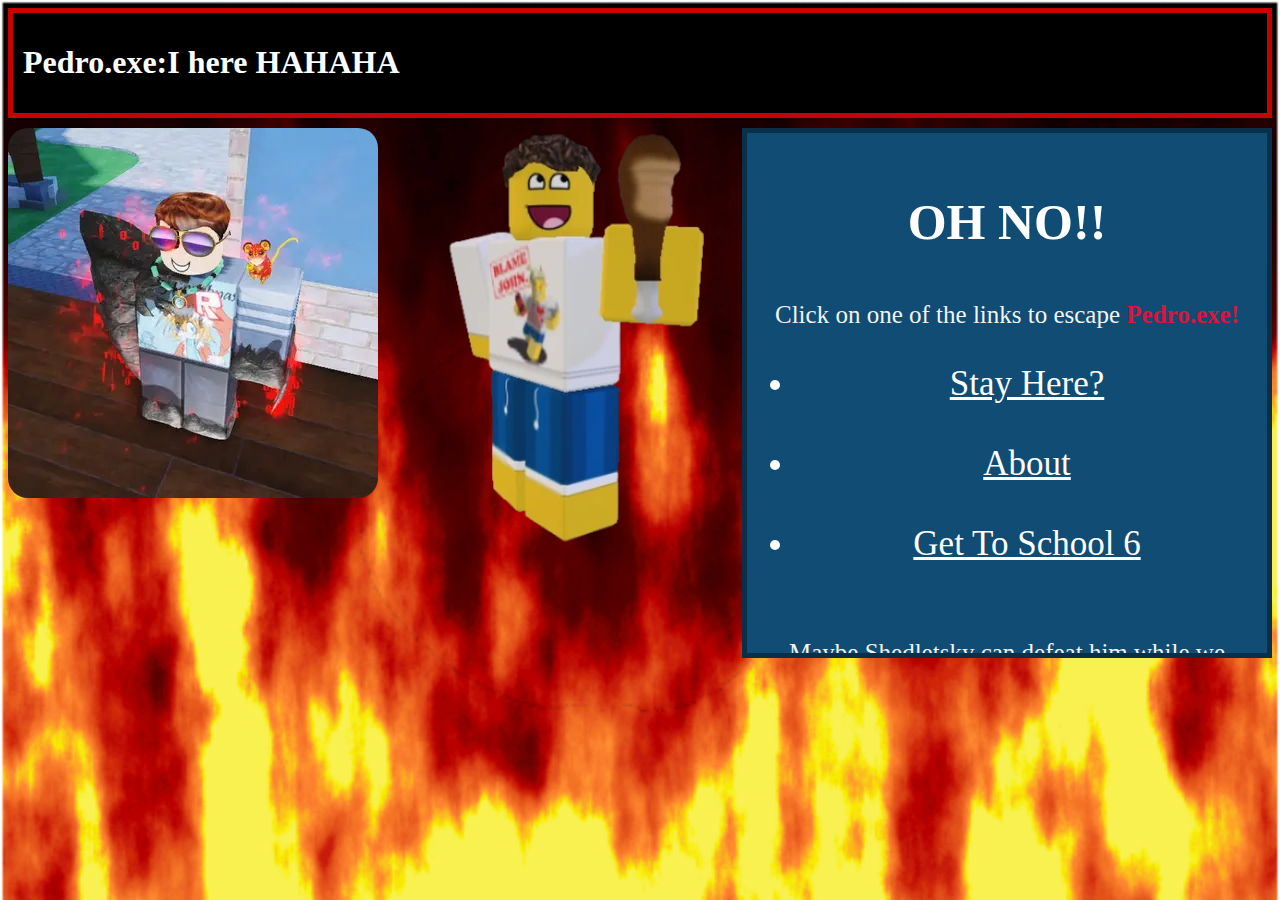
<file: index.html>
<!DOCTYPE html>
<html lang="en">
<head>
    <style>
        body {
            background-image: url("img/fire.gif");
            background-repeat: no-repeat;
            background-size:cover;
        }
        
    </style>
    
    <meta charset="UTF-8">
    <meta name="viewport" content="width=device-width, initial-scale=1.0">
    <title>Pedro.exe</title>
    <link rel="stylesheet" href="css/new.css">
</head>
<body>
    <header>
        <h1>Pedro.exe:I here HAHAHA</h1>
    </header>
    <img src="img/exe.webp" alt="Evil Pedro">
    <article>
        <h3>OH NO!!</h3>
        <p>Click on one of the links to escape 
            <span style="color: crimson;font-weight: bold">Pedro.exe!</span></p>
            <div>
            <nav>
            <ul>
                <li><a href="index.html">Stay Here?</a></li> <br>
                
                <li><a href="about.html">About</a></li><br>
                
                <li><a href="game/index.html">Get To School 6</a></li><br>
            </ul>
            <p>Maybe Shedletsky can defeat him while we escape! QUICKLY, RUN!!!</p>
        </nav>
        </div>
    </article>
    <img src="img/Epicshedletsky.webp" alt="Wielder of the 7 SFOTH swords.">
    </body>
</file>
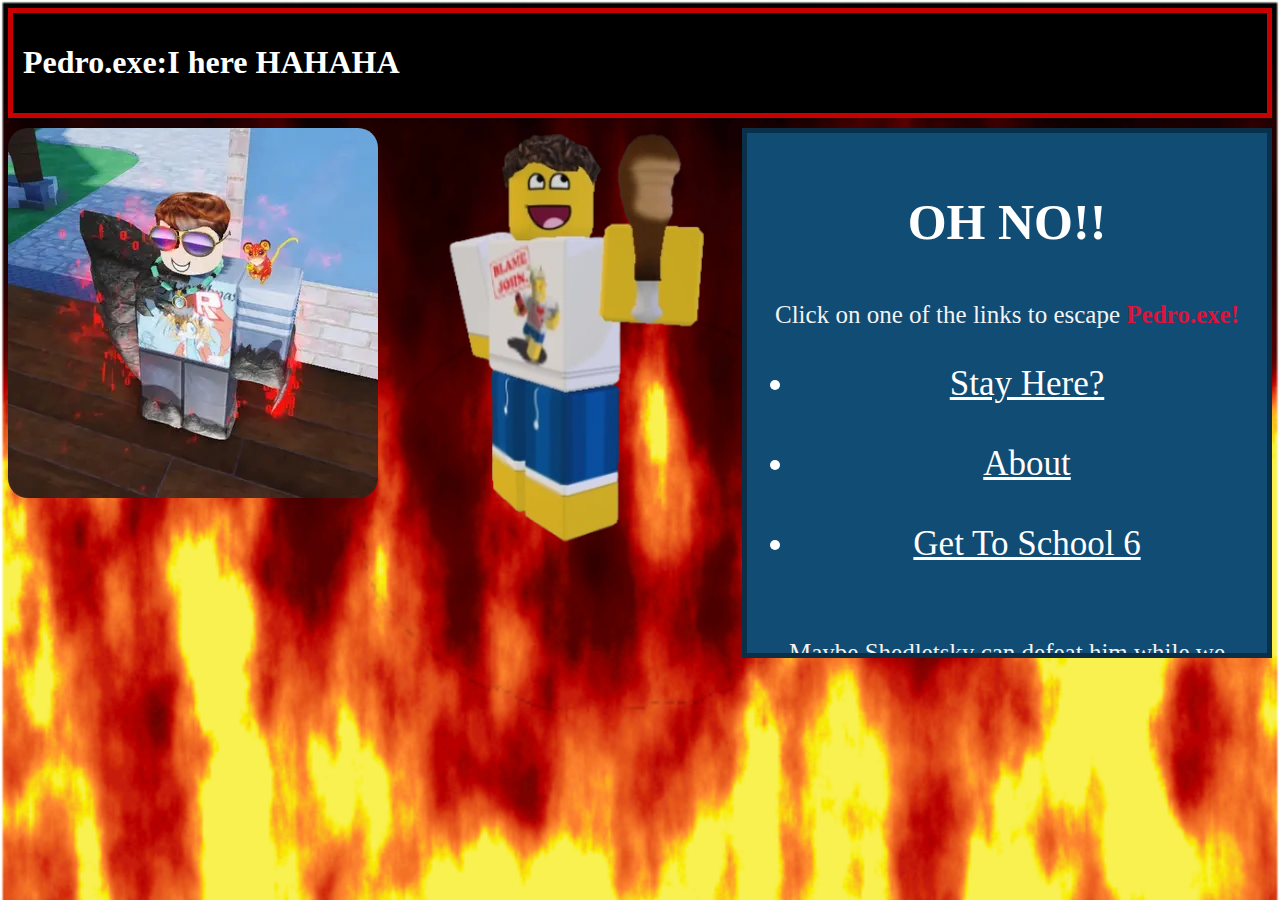
<file: css/index.html>
<!DOCTYPE html>
<html lang="en">
<head>
    <style>
        body {
            background-image: url("img/fire.gif");
            background-repeat: no-repeat;
            background-size:cover;
        }
        
    </style>
    
    <meta charset="UTF-8">
    <meta name="viewport" content="width=device-width, initial-scale=1.0">
    <title>Pedro.exe</title>
    <link rel="stylesheet" href="css/new.css">
</head>
<body>
    <header>
        <h1>Pedro.exe:I here HAHAHA</h1>
    </header>
    <img src="img/exe.webp" alt="Evil Pedro">
    <article>
        <h3>OH NO!!</h3>
        <p>Click on one of the links to escape 
            <span style="color: crimson;font-weight: bold">Pedro.exe!</span></p>
            <div>
            <nav>
            <ul>
                <li><a href="index.html">Stay Here?</a></li> <br>
                
                <li><a href="about.html">About</a></li><br>
                
                <li><a href="game/gettoschool6/index.html">Get To School 6</a></li><br>
            </ul>
            <p>Maybe Shedletsky can defeat him while we escape! QUICKLY, RUN!!!</p>
        </nav>
        </div>
    </article>
    <img src="img/Epicshedletsky.webp" alt="Wielder of the 7 SFOTH swords.">
    </body>
</file>
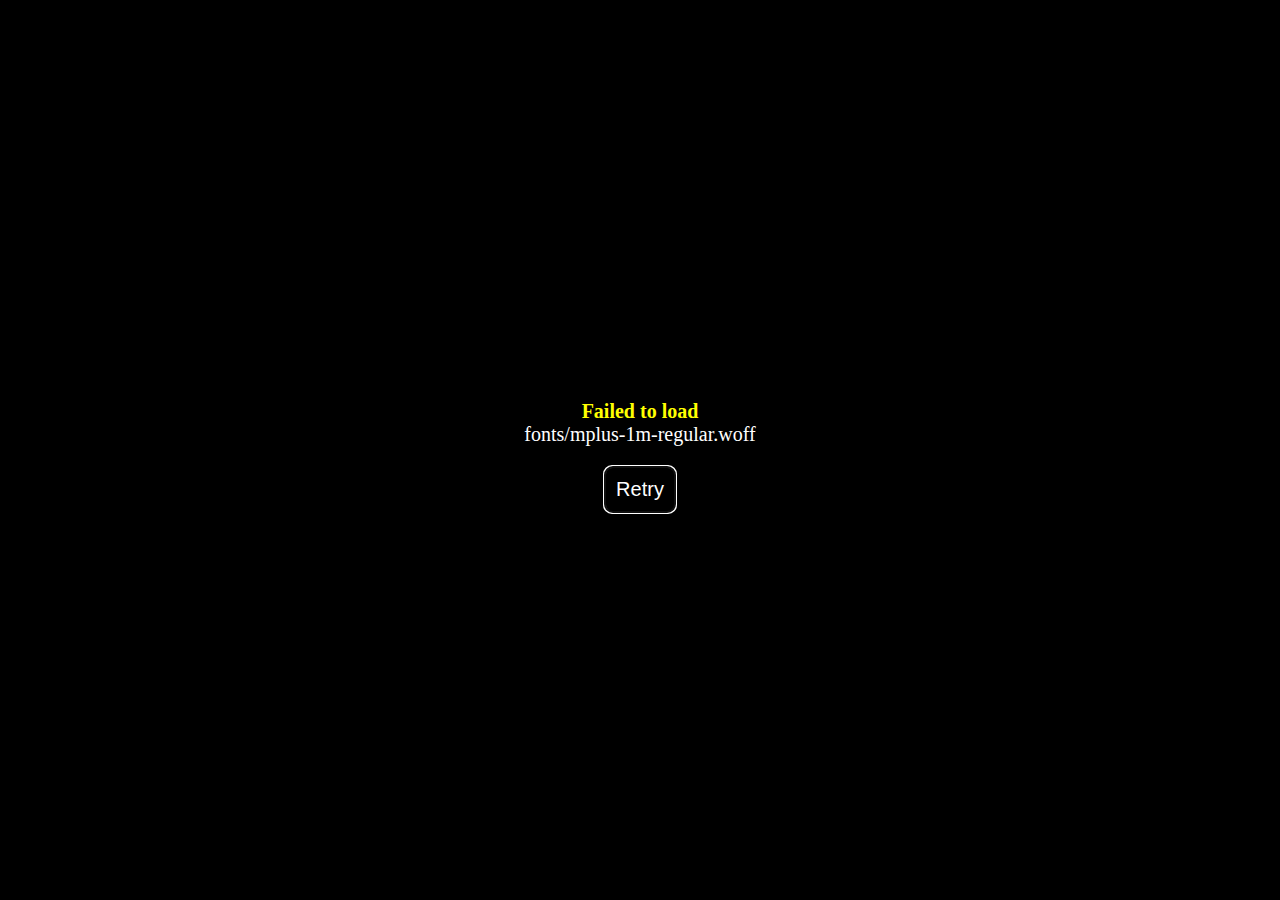
<file: game/index.html>
<!DOCTYPE html>
<html>
    <head>
        <meta charset="UTF-8">
        <meta name="apple-mobile-web-app-capable" content="yes">
        <meta name="apple-mobile-web-app-status-bar-style" content="black-translucent">
        <meta name="viewport" content="user-scalable=no">
        <link rel="icon" href="icon/icon.png" type="image/png">
        <link rel="apple-touch-icon" href="icon/icon.png">
        <link rel="stylesheet" type="text/css" href="css/game.css">
        <title>Get To School 6</title>
    </head>
    <body style="background-color: black">
        <script type="text/javascript" src="js/main.js"></script>
    </body>
</html>
</file>
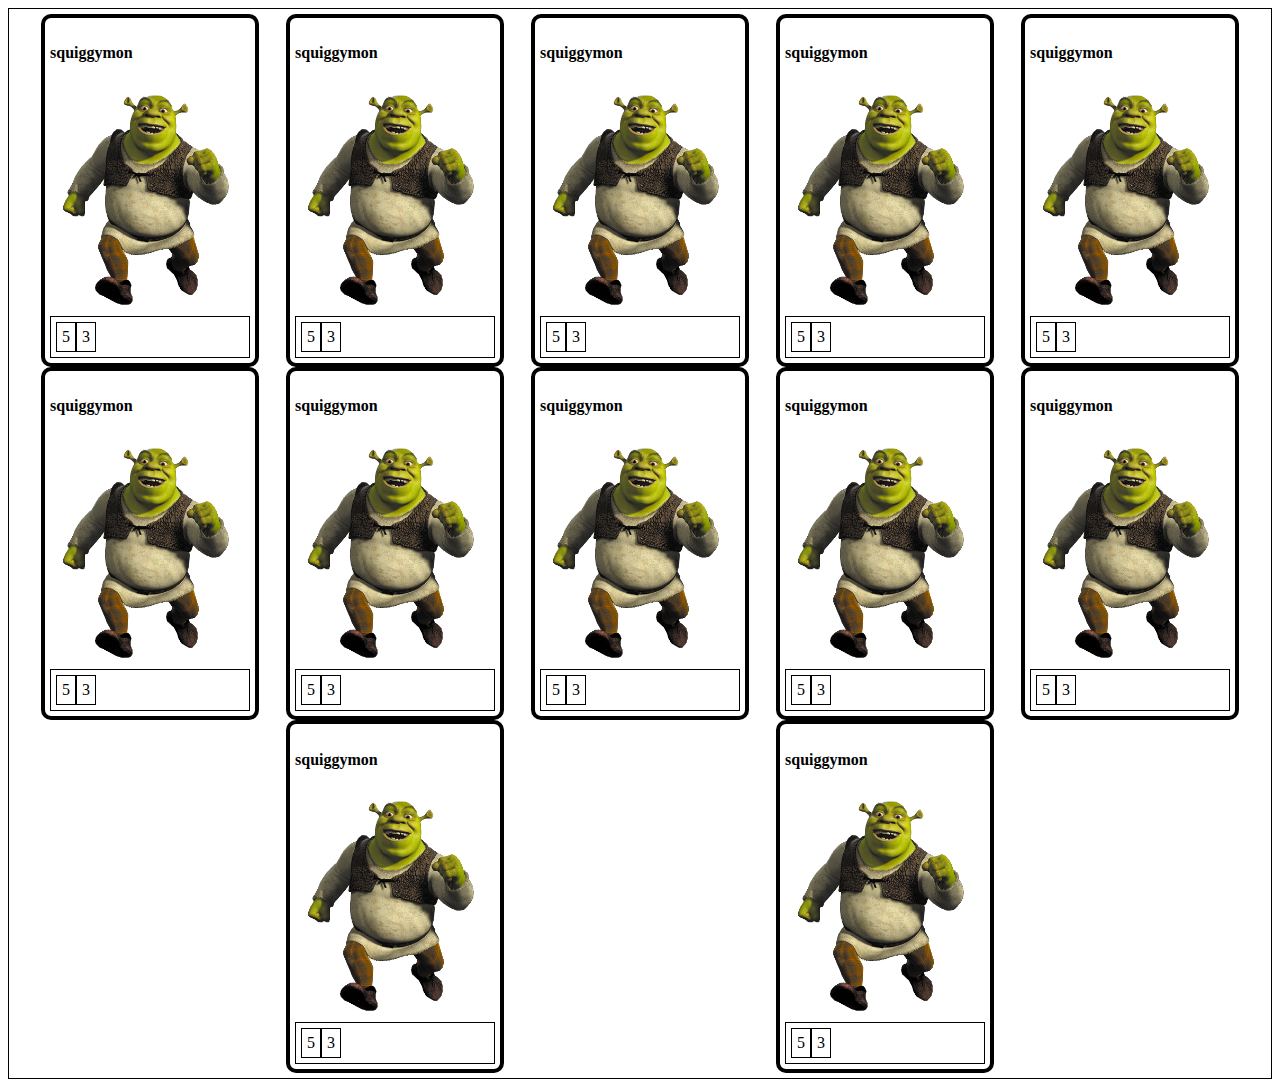
<file: cards.html>
<!DOCTYPE html>
<html lang="en">

<head>
    <meta charset="UTF-8">
    <meta name="viewport" content="width=device-width, initial-scale=1.0">
    <title>Cards</title>
    <link rel="stylesheet" href="css/cards.css">
</head>

<body>
    <div id="table">
        <div class="card">
            <h4>squiggymon</h4>
            <img src="img/Shrek-running.png" alt="">
            <div class="stats">
                <div class="attack">
                    5
                </div>
                <div class="defense">
                    3
                </div>
            </div>
        </div>

        <div class="card">
            <h4>squiggymon</h4>
            <img src="img/Shrek-running.png" alt="">
            <div class="stats">
                <div class="attack">
                    5
                </div>
                <div class="defense">
                    3
                </div>
            </div>
        </div>

    <div class="card">
        <h4>squiggymon</h4>
        <img src="img/Shrek-running.png" alt="">
        <div class="stats">
            <div class="attack">
                5
            </div>
            <div class="defense">
                3
            </div>
        </div>
    </div>
    <div class="card">
        <h4>squiggymon</h4>
        <img src="img/Shrek-running.png" alt="">
        <div class="stats">
            <div class="attack">
                5
            </div>
            <div class="defense">
                3
            </div>
        </div>
    </div>
    <div class="card">
        <h4>squiggymon</h4>
        <img src="img/Shrek-running.png" alt="">
        <div class="stats">
            <div class="attack">
                5
            </div>
            <div class="defense">
                3
            </div>
        </div>
    </div>

    <div class="card">
        <h4>squiggymon</h4>
        <img src="img/Shrek-running.png" alt="">
        <div class="stats">
            <div class="attack">
                5
            </div>
            <div class="defense">
                3
            </div>
        </div>
    </div>

    <div class="card">
        <h4>squiggymon</h4>
        <img src="img/Shrek-running.png" alt="">
        <div class="stats">
            <div class="attack">
                5
            </div>
            <div class="defense">
                3
            </div>
        </div>
    </div>

    <div class="card">
        <h4>squiggymon</h4>
        <img src="img/Shrek-running.png" alt="">
        <div class="stats">
            <div class="attack">
                5
            </div>
            <div class="defense">
                3
            </div>
        </div>
    </div>

    <div class="card">
        <h4>squiggymon</h4>
        <img src="img/Shrek-running.png" alt="">
        <div class="stats">
            <div class="attack">
                5
            </div>
            <div class="defense">
                3
            </div>
        </div>
    </div>

    <div class="card">
        <h4>squiggymon</h4>
        <img src="img/Shrek-running.png" alt="">
        <div class="stats">
            <div class="attack">
                5
            </div>
            <div class="defense">
                3
            </div>
        </div>
    </div>

    <div class="card">
        <h4>squiggymon</h4>
        <img src="img/Shrek-running.png" alt="">
        <div class="stats">
            <div class="attack">
                5
            </div>
            <div class="defense">
                3
            </div>
        </div>
    </div>

    <div class="card">
        <h4>squiggymon</h4>
        <img src="img/Shrek-running.png" alt="">
        <div class="stats">
            <div class="attack">
                5
            </div>
            <div class="defense">
                3
            </div>
        </div>
    </div>
    </div>
</body>

</html>
</file>
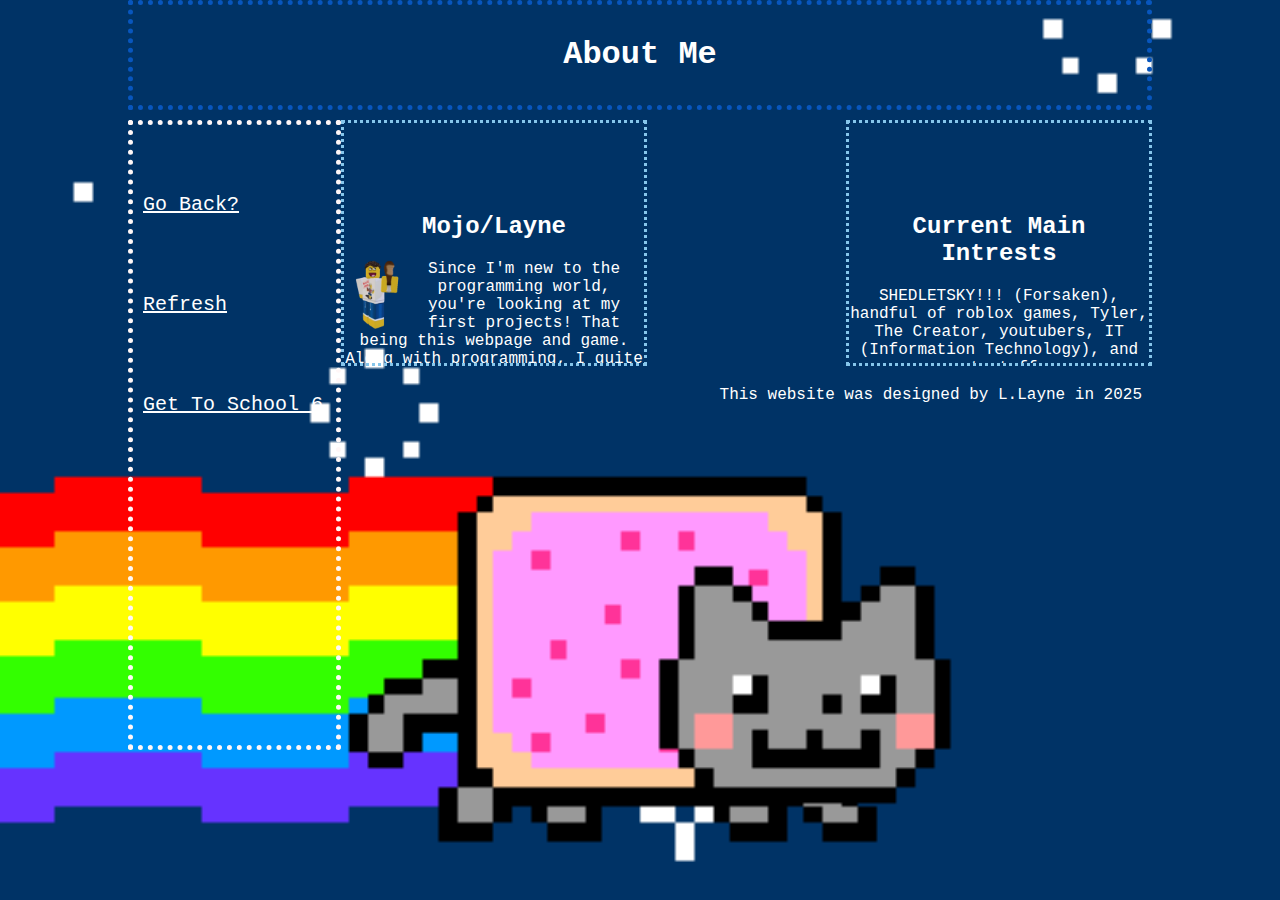
<file: css/about.html>
<!DOCTYPE html>
<html lang="en">
<head>
    <style>
        body {
            background-image: url("img/nyan.gif");
             background-repeat: no-repeat;
            background-size:cover;
        }
    </style>
    <meta charset="UTF-8">
    <meta name="viewport" content="width=device-width, initial-scale=1.0">
    <title>Mojopage</title>
    <link rel="stylesheet" href="css/style.css">
</head>
<body>
    <header>
        <h1>About Me</h1>
    </header>
    <div class="arti">
    <nav>
        <ul>
            <li><a href="index.html">Go Back?</a></li> 
            
            <li><a href="about.html">Refresh</a></li>
         
            <li><a href="game/gettoschool6/index.html">Get To School 6</a></li>
        </ul>
    </nav>
    </div>
    <div class="arti1">
    <article>
        <h2>Mojo/Layne</h2>
        <img src="img/Epicshedletsky.webp" alt="Wielder of the 7 SFOTH swords.">
        
        <p>Since I'm new to the programming world, you're looking at my first projects! 
            That being this webpage and game. Along with programming, I quite enjoy spending my time drawing.
            The plan for my next project is to include original characters I've created. 
            If you look to the top left you'll see Shedletsky from the hit game Forsaken.
            Who, unforunately, isn't what I look like yet,
        </p>
    </article>
</div>
<div class="arti2">
    <article>
        <h2>Current Main Intrests</h2>
        
        <p>SHEDLETSKY!!! (Forsaken), handful of roblox games, Tyler, The Creator, 
            youtubers, IT (Information Technology), and art stuff.</p>
    </article>
    </div>
    <footer>
        This website was designed by L.Layne in 2025
    </footer>
</body>
</html>
</file>
<file: css/new.css>
* {
    color: rgb(255, 255, 255);
}

header {
    border: 5px solid #ffffff;
    background-color: #000000;
    margin-bottom: 10px; 
    padding: 10px;
    
}

p {
    color: rgb(243, 243, 243);
    font-size: 25px;

}

body {
    align-content: center;
}

header {
    border: 5px solid #ff0000c9;
    margin-bottom: 10px; 
    padding: 10px;
     
}
article {
    border: 5px solid #092f49;
    background-color: #104c74;
    margin-bottom: 10px; 
    padding: 10px;
    overflow: auto;
    float: right;
    height: 500px;
    width: 500px;
    text-align: center;

}
ul {
   color:khaki;
   font-size: 35px;
}

h3 {
    font-size: 50px;
}
img {
    float: left;
    border-radius: 20px;
    size-adjust:inherit;
}
</file>
<file: css/css/new.css>
* {
    color: rgb(255, 255, 255);
}

header {
    border: 5px solid #ffffff;
    background-color: #000000;
    margin-bottom: 10px; 
    padding: 10px;
    
}

p {
    color: rgb(243, 243, 243);
    font-size: 25px;

}

body {
    align-content: center;
}

header {
    border: 5px solid #ff0000c9;
    margin-bottom: 10px; 
    padding: 10px;
     
}
article {
    border: 5px solid #092f49;
    background-color: #104c74;
    margin-bottom: 10px; 
    padding: 10px;
    overflow: auto;
    float: right;
    height: 500px;
    width: 500px;
    text-align: center;

}
ul {
   color:khaki;
   font-size: 35px;
}

h3 {
    font-size: 50px;
}
img {
    float: left;
    border-radius: 20px;
    size-adjust:inherit;
}
</file>
<file: game/css/game.css>
body {
    -moz-user-select: none;
    -webkit-user-select: none;
    -ms-user-select: none;
    user-select: none;
}
#errorPrinter {
    position: absolute;
    left: 50%;
    top: 50%;
    width: 640px;
    height: 100px;
    transform: translate(-50%, -50%);
    text-align: center;
    text-shadow: 1px 1px 3px #000;
    font-size: 20px;
    color: #fff;
    z-index: 9;
}
#errorName {
    color: #ff0;
    font-weight: bold;
    -moz-user-select: text;
    -webkit-user-select: text;
    -ms-user-select: text;
    user-select: text;
}
#errorMessage {
    color: #fff;
    -moz-user-select: text;
    -webkit-user-select: text;
    -ms-user-select: text;
    user-select: text;
}
#retryButton {
    font-size: 20px;
    color: #fff;
    background-color: #000;
    border-radius: 8px;
    margin: 20px;
    padding: 10px;
}
#fpsCounterBox {
    position: absolute;
    left: 5px;
    top: 5px;
    width: 90px;
    height: 40px;
    background: #222;
    opacity: 0.8;
    z-index: 8;
}
#fpsCounterLabel {
    position: absolute;
    top: 0px;
    left: 0px;
    padding: 5px 10px;
    height: 30px;
    line-height: 32px;
    font-size: 12px;
    font-family: rmmz-numberfont, sans-serif;
    color: #fff;
    text-align: left;
}
#fpsCounterNumber {
    position: absolute;
    top: 0px;
    right: 0px;
    padding: 5px 10px;
    height: 30px;
    line-height: 30px;
    font-size: 24px;
    font-family: rmmz-numberfont, monospace;
    color: #fff;
    text-align: right;
}
#loadingSpinner {
    margin: auto;
    position: absolute;
    top: 0px;
    left: 0px;
    right: 0px;
    bottom: 0px;
    width: 120px;
    height: 120px;
    z-index: 10;
}
#loadingSpinnerImage {
    margin: 0px;
    padding: 0px;
    border-radius: 50%;
    width: 96px;
    height: 96px;
    border: 12px solid rgba(255, 255, 255, 0.25);
    border-top: 12px solid rgba(255, 255, 255, 1);
    animation: fadein 2s ease, spin 1.5s linear infinite;
}
@keyframes fadein {
    0% {
        opacity: 0;
    }
    20% {
        opacity: 0;
    }
    100% {
        opacity: 1;
    }
}
@keyframes spin {
    0% {
        transform: rotate(0deg);
    }
    100% {
        transform: rotate(360deg);
    }
}
</file>
<file: css/cards.css>
div {
    border: 1px solid black;
    padding: 5px
}

#table {
    display: flex;
    justify-content: space-evenly;
    flex-wrap: wrap;
}

.card {
    border:4px solid black;
    border-radius: 10px;
    width: 200px;
}

.card img {
    width: 95%
}

.stats {
    display: flex;
}
</file>
<file: css/css/style.css>
* {
    color: #ffffff;
    font-family:'Courier New', Courier, monospace;

}

body {
    width:80%;
    margin:auto;
    overflow-wrap:break-word;
}

header {
    border: 5px dotted #0856bd;
    margin-bottom: 10px; 
    padding: 10px;
     
}

h1 {
    text-align: center;
}

nav {
    border: 5px dotted #fff7f7;
    
    margin-bottom: 10px; 
    padding: 10px;
    float:right;
    height:600px;
    width: 183px;
 overflow: auto;
    word-wrap:break-word
}

nav ul {
    
    list-style: none;
    justify-content:space-around;
    padding: 0px;
    font-size: 20px;
    line-height: 5;
    
}
article {
    border: 3px dotted rgb(134, 198, 235);
    
    margin-bottom: 10px; 
    padding: 70px 0;
    overflow: auto;
    float: left;
    text-align: center;
width:300px;
height:100px;
}

.arti {
  float: inline-start;
   
}

.arti1 {
    float: left;
}

.arti2 {
    float: inline-end;
}
img {
    float:left;
}


article h3 {

    align-self: auto;
    
}

article p {
    
    text-align: center;
}

article img {
    max-width: 20%;
    text-wrap: wrap;
}

footer {
    float: inline-end;
    padding: 10px;
    text-align: center;
}
</file>
